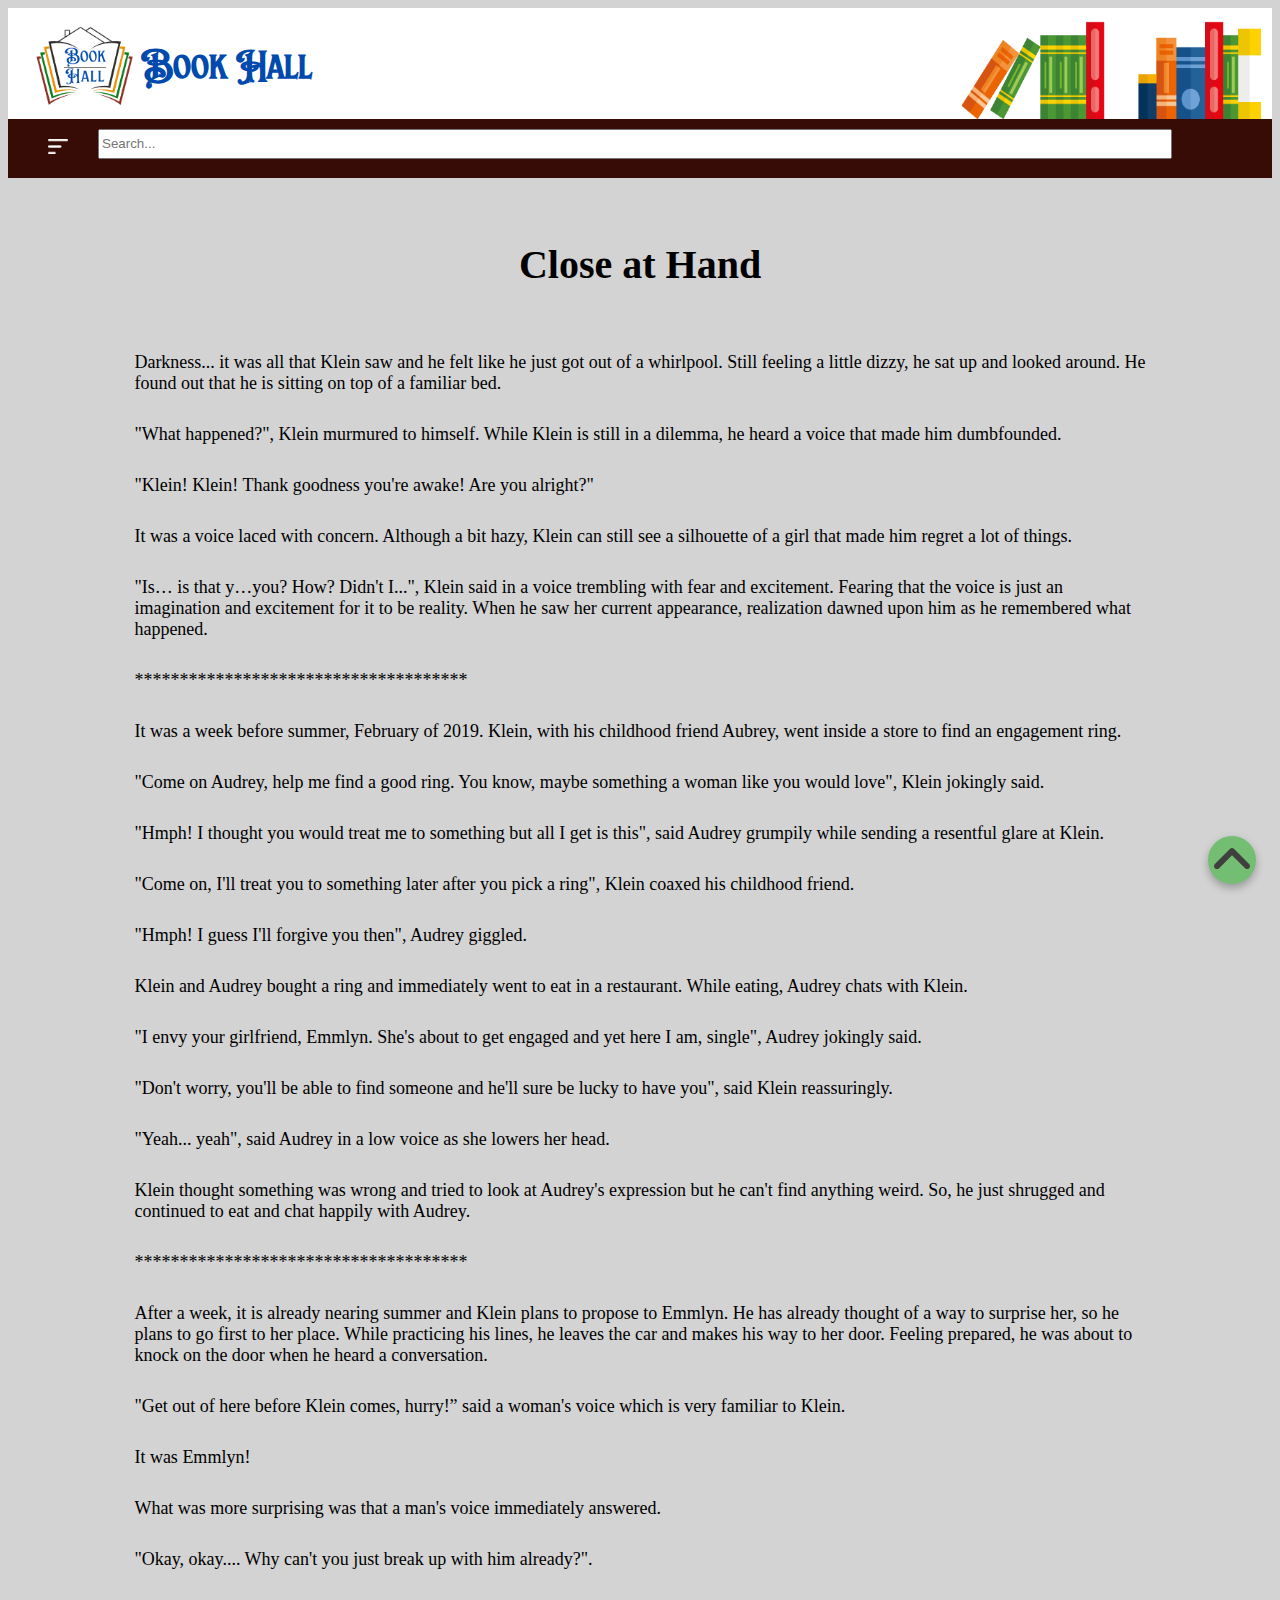
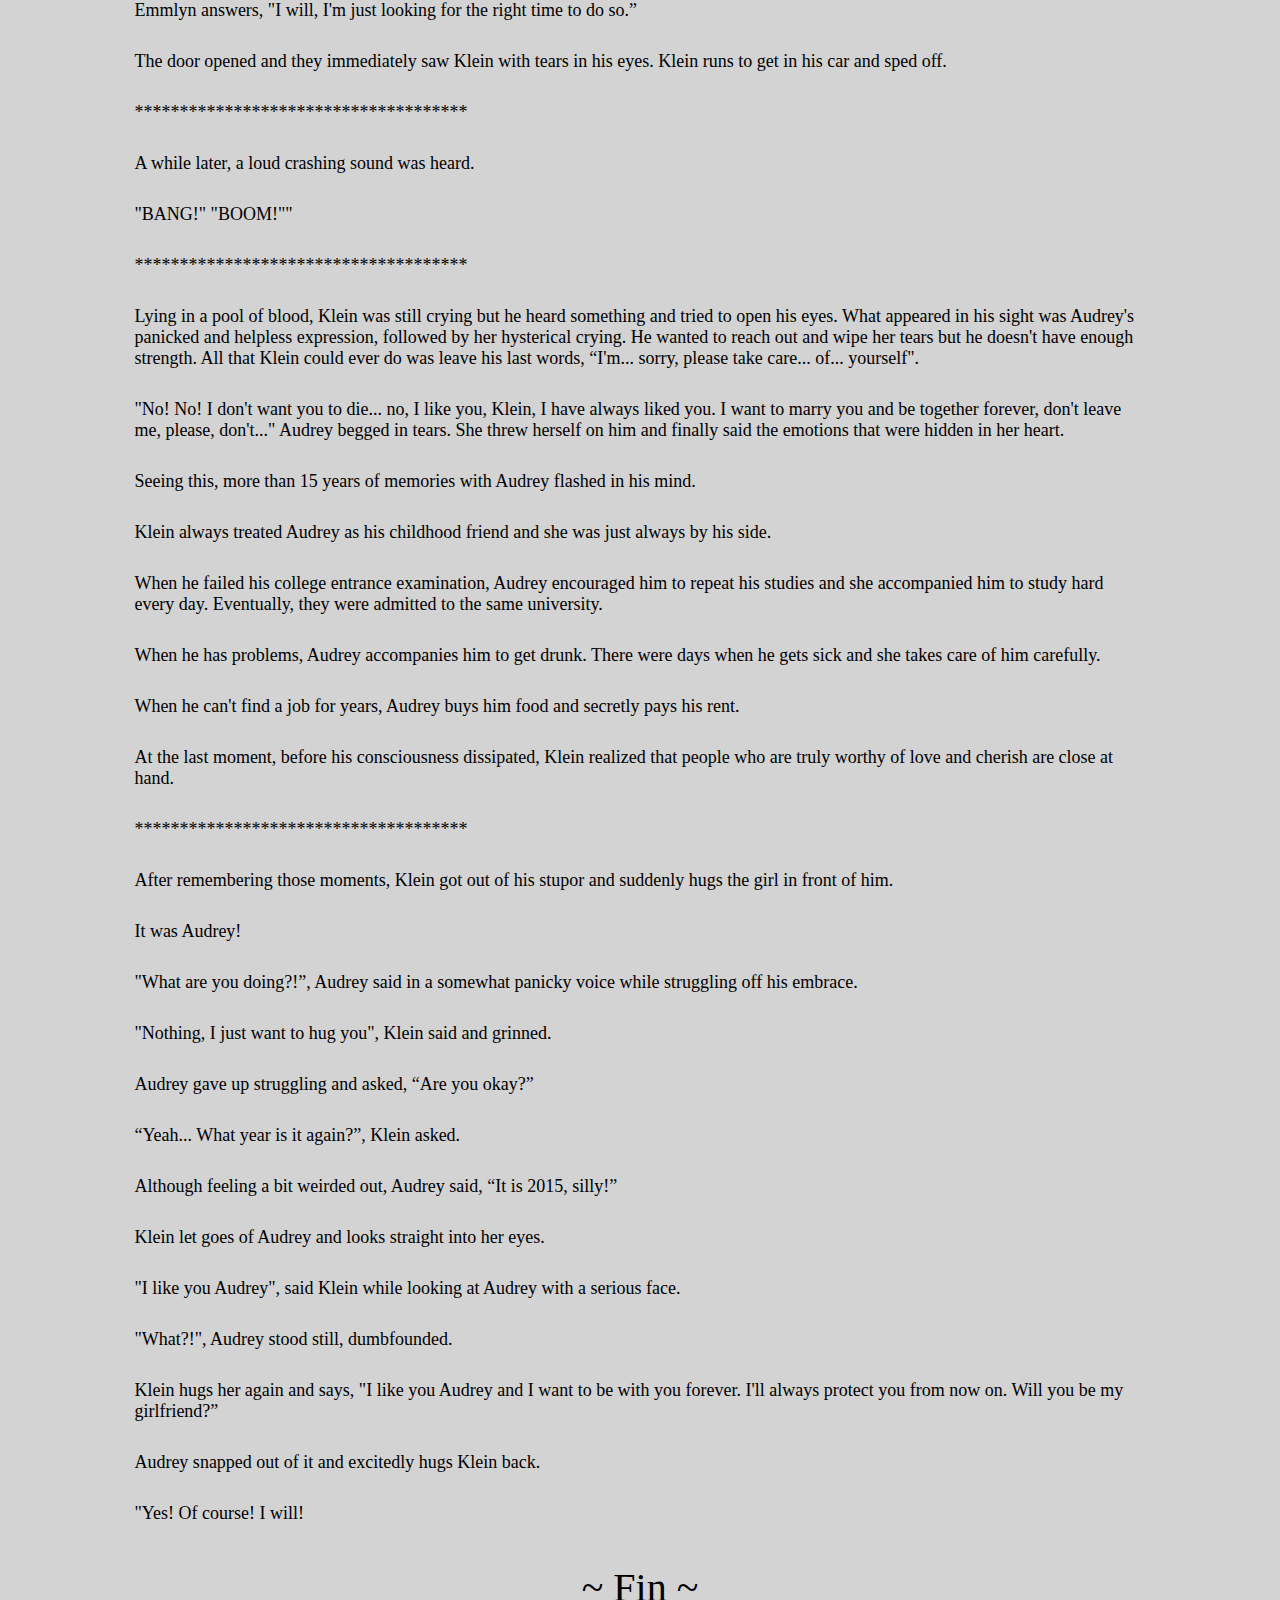
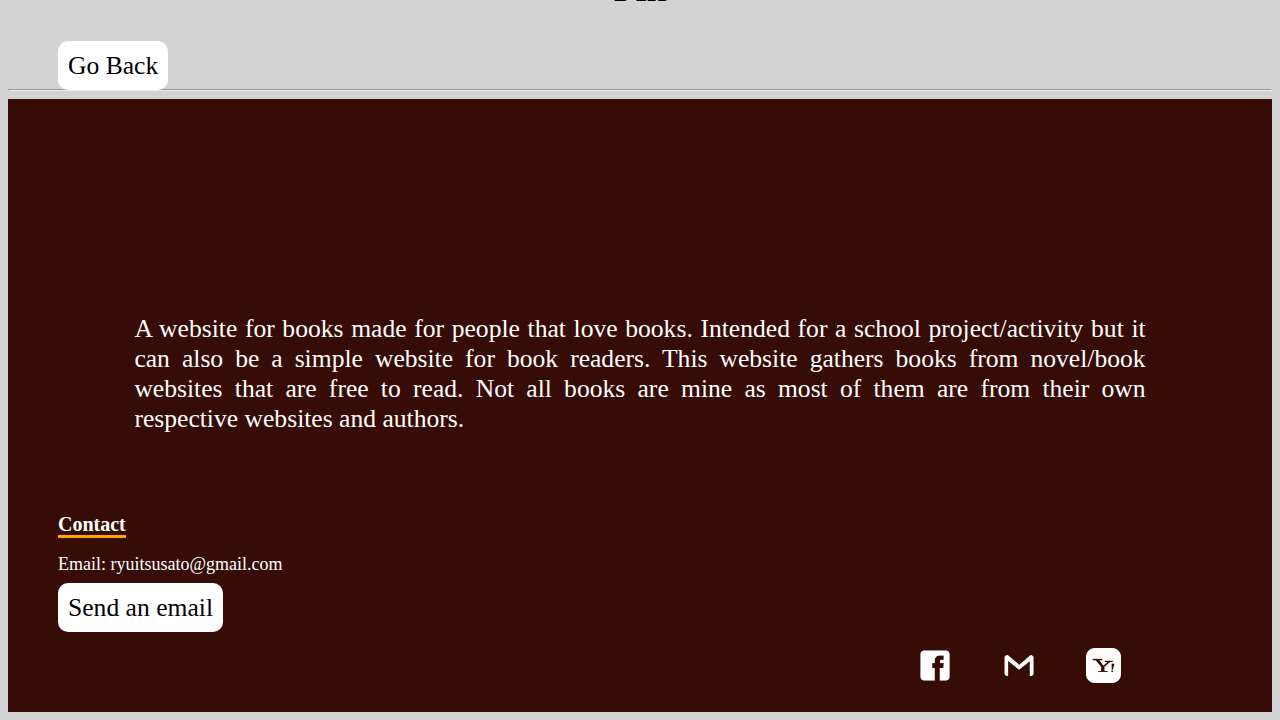
<file: close_at_hand.html>
<!DOCTYPE html>
<html lang="en">
<head>
    <meta charset="UTF-8">
    <meta name="viewport" content="width=device-width, initial-scale=1.0">
    <link rel="stylesheet" href="stylesheet.css">
    <title>Read Close at Hand</title>
    <link rel="icon" type="image/x-icon" href="imgs/BookLogo.png">
</head>
<body>
    <header>
        <div id="top">
            <div id="toptxt">
                <a href="index.html">
                    <div>
                        <img id="logo" src="imgs/BookLogo.png" alt="Book Hall">
                        <h1 id="title">Book Hall</h1>
                    </div>
                </a>
            </div>
            <div id="headwrap"> </div>
            <img id="shelf" src="imgs/bookshelve.png" alt="bookshelve">
        </div>
        <div id="navcontainer">
            <div id="topnav" class="nav">
                <a href="javascript:void(0);" class="icon" onclick="myFunction()">
                    <img src="imgs/menu.png" class="menu">
                </a>
                <a href="index.html">Home</a>
                <a href="#bookslides">Books</a>
                <a href="#revwrap">Reviews</a>
                <a href="#ogslides">Original Works</a>
                <a href="#contact">Contact Us</a>
            </div>
            <input type="text" placeholder="Search...">
        </div>
        
        <!--JS MENU-->
        <script>
            function myFunction() {
                var x = document.getElementById("topnav");
                if (x.className === "nav") {
                    x.className += " responsive";
                } else {
                    x.className = "nav";
                }
                }
        </script>

    </header>
    
    <main>
        <div class="border">
            <h1 class="ogworktl">Close at Hand</h1>
        </div>

        <div class="ogpar">
            <p>
                Darkness... it was all that Klein saw and he felt like he just got out of a whirlpool. Still feeling a little dizzy, he sat up and looked around. He found out that he is sitting on top of a familiar bed.
            </p>

            <p>
                "What happened?", Klein murmured to himself. While Klein is still in a dilemma, he heard a voice that made him dumbfounded.
            </p>

            <p>
                "Klein! Klein! Thank goodness you&apos;re awake! Are you alright?"
            </p>

            <p>
                It was a voice laced with concern. Although a bit hazy, Klein can still see a silhouette of a girl that made him regret a lot of things.
            </p>

            <p>
                "Is… is that y…you? How? Didn&apos;t I...", Klein said in a voice trembling with fear and excitement. Fearing that the voice is just an imagination and excitement for it to be reality. When he saw her current appearance, realization dawned upon him as he remembered what happened.
            </p>

            <p>
                *************************************
            </p>

            <p>
                It was a week before summer, February of 2019. Klein, with his childhood friend Aubrey, went inside a store to find an engagement ring.
            </p>

            <p>
                "Come on Audrey, help me find a good ring. You know, maybe something a woman like you would love", Klein jokingly said.
            </p>

            <p>
                "Hmph! I thought you would treat me to something but all I get is this", said Audrey grumpily while sending a resentful glare at Klein.
            </p>

            <p>
                "Come on, I&apos;ll treat you to something later after you pick a ring", Klein coaxed his childhood friend.
            </p>

            <p>
                "Hmph! I guess I&apos;ll forgive you then", Audrey giggled.
            </p>

            <p>
                Klein and Audrey bought a ring and immediately went to eat in a restaurant. While eating, Audrey chats with Klein.
            </p>

            <p>
                "I envy your girlfriend, Emmlyn. She&apos;s about to get engaged and yet here I am, single", Audrey jokingly said.
            </p>

            <p>
                "Don&apos;t worry, you&apos;ll be able to find someone and he&apos;ll sure be lucky to have you", said Klein reassuringly.
            </p>

            <p>
                "Yeah... yeah", said Audrey in a low voice as she lowers her head.
            </p>

            <p>
                Klein thought something was wrong and tried to look at Audrey&apos;s expression but he can&apos;t find anything weird. So, he just shrugged and continued to eat and chat happily with Audrey.
            </p>

            <p>
                *************************************
            </p>

            <p>
                After a week, it is already nearing summer and Klein plans to propose to Emmlyn. He has already thought of a way to surprise her, so he plans to go first to her place. While practicing his lines, he leaves the car and makes his way to her door. Feeling prepared, he was about to knock on the door when he heard a conversation.
            </p>

            <p>
                "Get out of here before Klein comes, hurry!” said a woman's voice which is very familiar to Klein.
            </p>

            <p>
                It was Emmlyn!
            </p>

            <p>
                What was more surprising was that a man&apos;s voice immediately answered.
            </p>

            <p>
                "Okay, okay.... Why can&apos;t you just break up with him already?".
            </p>

            <p>
                Emmlyn answers, "I will, I&apos;m just looking for the right time to do so.”
            </p>

            <p>
                The door opened and they immediately saw Klein with tears in his eyes. Klein runs to get in his car and sped off.
            </p>

            <p>
                *************************************
            </p>

            <p>
                A while later, a loud crashing sound was heard.
            </p>

            <p>
                "BANG!" "BOOM!""
            </p>

            <p>
                *************************************
            </p>

            <p>
                Lying in a pool of blood, Klein was still crying but he heard something and tried to open his eyes. What appeared in his sight was Audrey&apos;s panicked and helpless expression, followed by her hysterical crying. He wanted to reach out and wipe her tears but he doesn&apos;t have enough strength. All that Klein could ever do was leave his last words, “I&apos;m... sorry, please take care... of... yourself".
            </p>

            <p>
                "No! No! I don&apos;t want you to die... no, I like you, Klein, I have always liked you. I want to marry you and be together forever, don&apos;t leave me, please, don&apos;t..." Audrey begged in tears. She threw herself on him and finally said the emotions that were hidden in her heart.
            </p>

            <p>
                Seeing this, more than 15 years of memories with Audrey flashed in his mind.
            </p>

            <p>
                Klein always treated Audrey as his childhood friend and she was just always by his side.
            </p>

            <p>
                When he failed his college entrance examination, Audrey encouraged him to repeat his studies and she accompanied him to study hard every day. Eventually, they were admitted to the same university.
            </p>

            <p>
                When he has problems, Audrey accompanies him to get drunk. There were days when he gets sick and she takes care of him carefully.
            </p>

            <p>
                When he can&apos;t find a job for years, Audrey buys him food and secretly pays his rent.
            </p>

            <p>
                At the last moment, before his consciousness dissipated, Klein realized that people who are truly worthy of love and cherish are close at hand.
            </p>

            <p>
                *************************************
            </p>

            <p>
                After remembering those moments, Klein got out of his stupor and suddenly hugs the girl in front of him.
            </p>

            <p>
                It was Audrey!
            </p>

            <p>
                "What are you doing?!”, Audrey said in a somewhat panicky voice while struggling off his embrace.
            </p>

            <p>
                "Nothing, I just want to hug you", Klein said and grinned.
            </p>

            <p>
                Audrey gave up struggling and asked, “Are you okay?”
            </p>

            <p>
                “Yeah... What year is it again?”, Klein asked.
            </p>

            <p>
                Although feeling a bit weirded out, Audrey said, “It is 2015, silly!”
            </p>

            <p>
                Klein let goes of Audrey and looks straight into her eyes.
            </p>

            <p>
                "I like you Audrey", said Klein while looking at Audrey with a serious face.
            </p>

            <p>
                "What?!", Audrey stood still, dumbfounded.
            </p>

            <p>
                Klein hugs her again and says, "I like you Audrey and I want to be with you forever. I&apos;ll always protect you from now on. Will you be my girlfriend?”
            </p>

            <p>
                Audrey snapped out of it and excitedly hugs Klein back.
            </p>

            <p>
                "Yes! Of course! I will!
            </p>
        </div>

        <p class="border">~ Fin ~</p>

        <a class="email" href="index.html">Go Back</a>
        <hr>
        <a href='#' class="stt" title="scroll to top"></a>
    </main>

    <footer>
        <div class="footercont">
            <p class="about" id="contact">
                A website for books made for people that love books. Intended for a school project/activity but it can also be a simple website for book readers. This website gathers books from novel/book websites that are free to read. Not all books are mine as most of them are from their own respective websites and authors.
            </p><br><br><br>
        
            <h1 class="contacthead">
                Contact
            </h1>
        
            <p class="contactinfo">
                Email: ryuitsusato@gmail.com
            </p>
            <a class="email" href="mailto:ryuitsusato@gmail.com">Send an email</a> 
                <div class="logocntr">
                        <a href="https://www.facebook.com/just.left.BLaNk">
                            <img class="slogo" src="imgs/facebook.png" title="Facebook">
                        </a>
                        <a href="mailto: ryuitsusato@gmail.com">
                            <img class="slogo" src="imgs/gmail.png" title="Gmail">
                        </a>
                        <a href="mailto: derieledzelquisao@yahoo.com">
                            <img class="slogo" src="imgs/yahoo.png" title="Yahoo">
                        </a>
                </div>
        </div>
    </footer>
</body>
</html>
</file>
<file: stylesheet.css>
body{
    background-color: lightgray;
    overflow: scroll;
}

:root { scroll-behavior: smooth; }

@font-face {
    font-family: Brookshire;
    src: url(Brookshire.ttf);
}

/*header*/
#top{
    display: flex;
    background-color: white;
}

#toptxt{
    max-width: 100%;
}

#logo{
    width: 25%;
    height: 25%;
    float: left;
    margin-left: 5%;
}

#title{
    font-size: 250%;
    text-align: left;
    font-family:'Brookshire';
    float: left;
    vertical-align: middle;
    margin-top: 7.5%;
    color: #004AAD;
}

#headwrap{
    max-width: 20%;
    padding-right: 40%;
}

#shelf{
    display: flex;
    float: right;
    max-width: 25%;
    margin-top: 1%;
    max-height: auto;
}


@media (max-width: 1227px) {
    #headwrap{
    padding-right: 35%;
    }
}

@media (max-width: 1000px) {
    #headwrap{
    padding-right: 25%;}
    img#shelf {
    margin-top: 2%;}
}

@media (max-width: 800px) {
    img#shelf {
    display: none;}
    #headwrap{
    display: none;
    }
}

#navcontainer{
    display: flex;
    position: sticky;
    background-color: hsl(7, 80%, 12%);
    padding: 10px 0px 10px 0px;
    width: 100%;
}

#navcontainer #topnav{
    background-color: hsl(7, 80%, 12%);
    font-family: 'Gill Sans MT';
}


#topnav a{
    text-decoration: none;
    padding: 10px 50px 10px 50px;
    text-align: center;
    width: 20%;
    vertical-align: middle;
}

#topnav a:link{
    color: white;
}

#topnav a:visited{
    color: white;
}

#topnav a:hover{
    background-color: #053905;
}

#topnav a:active{
    background-color: black;
}


#navcontainer input{
    text-align: left;
    margin: 0;
    margin-left: 10%;
    float: right;
    width: 30%;
    height: 20px;
    vertical-align: middle;
}

.menu{
    height: auto;
    width: 20px;
    padding: 0;
    margin: 0;
}

#topnav a.icon{
    padding: 10px 50px 10px 40px;
    width: 0;
}

@media screen and (max-width: 1360px) {
    .nav a {display: none;}
    .nav a.icon {
        float: right;
        display: block;
    }
  }

  @media screen and (max-width: 1360px) {
    .nav.responsive {position: relative;}
    .nav.responsive .icon {
        position: flex;
        left: 0;
        top: 0;
    }
    .nav.responsive a {
        float: none;
        display: block;
        text-align: left;
    }
  }


/*no menu*/
@media (min-width: 1360px) {
    img.menu {
    display: none;}
    a.icon {
    display: none;}
}

/*searchbar*/
@media screen and (max-width: 1380px) {
    #navcontainer input{
        margin-left: 0;
        width: 40%;
    }
}

    @media screen and (max-width: 1360px) {
        #navcontainer input{
            margin-left: 0;
            width: 85%;
            height: 30px;
        }
    }

    @media screen and (max-width: 720px) {
        #navcontainer input{
            margin-left: 0;
            width: 80%;
            height: 30px;
        }
    }

    @media screen and (max-width: 570px) {
        #navcontainer input{
            margin-left: 0;
            width: 70%;
            height: 30px;
        }
    }

/*main*/
#home {
    position: relative;
    text-align: left;
    color: white;
    height: auto;
}

#homeimg{
    max-width: 100%;
    max-height: 100%
}

#homeimg{
    filter: brightness(50%);
    margin-top: 5px;
}

#hometext {
    position: absolute;
    display: inline;
    font-family:'Gill Sans MT';
    font-size: 3vw;
    max-width: 50%;
    font-weight: bolder;
    top: 60%;
    left: 2%;
}

@media screen and (max-width: 600px){
    #hometext{
        font-size: 4vw;
        height: auto;
        top: 40%;
        max-width: 40%;
    }
}

/*Home Book Slides*/
.headcont{
    background-color: hsl(7, 80%, 12%);
    margin: 1px 0 5px 0;
    padding: 1% 0;
}

.secthead{
    font-size: 3vw;
    color: white;
    margin: 0 0 0 10%;
    font-family: 'Brookshire';
    font-weight: lighter;
}

#bookslides{
    margin-bottom: -29%;
}

@keyframes tonext {
    75% {
      left: 0;
    }
    95% {
      left: 100%;
    }
    98% {
      left: 100%;
    }
    99% {
      left: 0;
    }
  }
  
    @keyframes tostart {
        75% {
        left: 0;
        }
        95% {
        left: -300%;
        }
        98% {
        left: -300%;
        }
        99% {
        left: 0;
        }
    }
  
    @keyframes snap {
        96% {
        scroll-snap-align: center;
        }
        97% {
        scroll-snap-align: none;
        }
        99% {
        scroll-snap-align: none;
        }
        100% {
        scroll-snap-align: center;
        }
    }
  
    #slides {
        display: flex;
        text-align: center;
        width: 100%;
        height: auto;
        margin: 0;
        padding: 0;
        font-family: 'Lato', sans-serif;
    }
  
    * {
        box-sizing: border-box;
        scrollbar-color: transparent transparent;
        scrollbar-width: 5px;
    }
  
    *::-webkit-scrollbar {
        width: 0;
    }
  
    *::-webkit-scrollbar-track {
        background: transparent;
    }
  
    *::-webkit-scrollbar-thumb {
        background: transparent;
        border: none;
    }
    
    * {
        -ms-overflow-style: none;
    }
  
    ol, li {
        list-style-type: none;
        margin: 0;
        padding: 0;
        overflow: hidden;
    }
  
    .carousel {
        position: relative;
        padding-top: 75%;
        filter: drop-shadow(0 0 10px #0003);
        perspective: 100px;
    }
  
    .carousel__viewport {
        max-width: 70%;
        height: 60%;
        position: absolute;
        top: 0;
        right: 0;
        bottom: 0;
        left: 15%;
        display: flex;
        overflow-x: scroll;
        counter-reset: item;
        scroll-behavior: smooth;
        scroll-snap-type: x mandatory;
        list-style-type: none;
    }
  
    .carousel__slide {
        position: relative;
        flex: 0 0 100%;
        width: 100%;
        background-color: hsl(7, 80%, 12%);
        counter-increment: item;
    }
  
    .carousel__slide:nth-child(even) {
        background-color: hsl(7, 28%, 28%);
    }
  
    .carousel__slide:before {
        content: none;
        position: absolute;
        top: 50%;
        left: 50%;
        transform: translate3d(-50%,-40%,70px);
        color: #fff;
        font-size: 2em;
    }
  
    .carousel__snapper {    
        position: absolute;
        top: 0;
        left: 0;
        width: 100%;
        height: 20%;
        scroll-snap-align: center;
    }
  
    @media (hover: hover) {
        .carousel__snapper {
            animation-name: tonext, snap;
            animation-timing-function: ease;
            animation-duration: 4s;
            animation-iteration-count: infinite;
            }
  
    .carousel__slide:last-child .carousel__snapper {
        animation-name: tostart, snap;
        }
    }
  
    @media (prefers-reduced-motion: reduce) {
        .carousel__snapper {
        animation-name: none;
        }
    }
  
    .carousel:hover .carousel__snapper,
        .carousel:focus-within .carousel__snapper {
        animation-name: none;
    }
  
    .carousel__navigation {
        position: absolute;
        right: 0;
        bottom: 38%;
        left: 0;
        text-align: center;
    }
  
    .carousel__navigation-list,
    .carousel__navigation-item {
        display: inline-block;
    }
  
    .carousel__navigation-button {
        display: inline-block;
        width: 1.5rem;
        height: 1.5rem;
        background-color: whitesmoke;
        background-clip: content-box;
        border: 0.25rem solid transparent;
        border-radius: 50%;
        font-size: 0;
        transition: transform 0.1s;
    }
  
    .carousel::before,
    .carousel::after,
    .carousel__prev,
    .carousel__next {
        position: absolute;
        top: 0;
        width: 8vw;
        height: 8vw;
        transform: translateY(225%);
        border-radius: 50%;
        font-size: 0;
        outline: 0;
    }
  
    .carousel::before,
    .carousel__prev {
        left: 1%;
    }
    
    .carousel::after,
    .carousel__next {
        right: 1%;
    }
  
    .carousel::before,
    .carousel::after {
        content: '';
        z-index: 1;
        background-color: lightgray;
        background-size: 1.5rem 1.5rem;
        background-repeat: no-repeat;
        background-position: center center;
        color: #333;
        font-size: 2.5rem;
        line-height: 4rem;
        text-align: center;
        pointer-events: none;
    }
  
    .carousel::before {
        background-image: url("data:image/svg+xml,%3Csvg viewBox='0 0 100 100' xmlns='http://www.w3.org/2000/svg'%3E%3Cpolygon points='0,50 80,100 80,0' fill='%333'/%3E%3C/svg%3E");
    }
  
    .carousel::after {
        background-image: url("data:image/svg+xml,%3Csvg viewBox='0 0 100 100' xmlns='http://www.w3.org/2000/svg'%3E%3Cpolygon points='100,50 20,100 20,0' fill='%333'/%3E%3C/svg%3E");
    }

    .carousel::before {
        left: 15.5%;
    }

    .carousel::after {
        right: 15.5%;
    }


.slidecont{
    display: flex;
    padding: 15% 0 10% 15%;
}

.bookimg{
    margin: 0;
    background-color: white;
    float: left;
    display: flex;
    vertical-align: middle;
    max-width: 250%;
    height: auto;
}

.desccont{
    margin: 0 20% 0 25%;
    display: block;
    height: auto;
}

.booktitle{
    color: white;
    font-family: 'Georgia';
    text-align: left;
    display: flex;
    font-size: 2vw;
    margin: 0;
}

.bookdesc{
    color: white;
    font-family: 'Georgia';
    text-align: left;
    display: flex;
    vertical-align: middle;
    text-overflow: ellipsis;
    font-size: 1.5vw;
}

.read{
    background-color: white;
    color: black;
    padding: 10px;
    z-index: 888;
    text-decoration: none;
    overflow: hidden;
    border-radius: 5px;
}

/*read now link*/
.desccont a.read:link{
    color: black;
}

.desccont a.read:hover{
    background-color: #053905;
    color: white;
}

.desccont a.read:active{
    background-color: black;
}

/*book title link*/
.booktitle a:link{
    text-decoration: none;
    color: white;
}

.booktitle a:hover{
    color: white;
}

.booktitle a:active{
    color: white;
}

.booktitle a:visited{
    color: white;
}

@media screen and (max-width: 1024px) {
    .slidecont{
        margin-top: -4%;
    }
    .read{
        padding: 10px;
    }
}

@media screen and (max-width: 770px) {
    .bookimg{
        max-width: 150%
    }
    .slidecont{
        margin-top: -2.5%;
    }
    .desccont{
        margin-left: 20%;
    }
}

@media screen and (max-width: 600px) {
    .carousel__viewport{
        max-width: 100%;
        height: auto;
        left: 0;
    }
    .bookimg{
        max-width: 150%;
    }
    .slidecont{
        margin-top: -3%;
        
    }
    .carousel::before,
    .carousel::after,
    .carousel__prev,
    .carousel__next{
        transform: translateY(310%);
        width: 10vw;
        height: 10vw;
    }
    .carousel::before {
        left: 0;
    }
    .carousel::after {
        right: 0;
    }
    .carousel__navigation {
        bottom: 2%;
    }
    .desccont{
        margin-left: 15%;
        margin-right: 15%;
    }
    .bookdesc{
        font-size: 2vw;
        font-weight: lighter;
    }
    .booktitle{
        font-size: 4vw;
    }
    .headcont{
        padding: 3% 0;
    }
    .secthead{
        font-size: 6vw;
    }
    #bookslides{
        margin-bottom: 0;
    }
}

/*Reviews Section*/
.vid{
    position: absolute;
    top: 0;
    left: 0;
    bottom: 0;
    right: 0;
    width: 80%;
    height: 80%;  
}

#revtl{
    position: absolute;
    top: -2%;
    right: 5.5%;
    font-family: 'Gill Sans MT';
    font-size: 3vw;
}

#revnav{
    display: flex;
    z-index: +1;
}

#revnav a {
    position: absolute;
    right: -32%;
    transition: 0.5s;
    padding: 10px 100px;
    width: auto;
    text-decoration: none;
    font-size: 20px;
    color: white;
    border-radius: 5px 0px 0px 5px;
    margin: 0;
    height: auto;
}

#revnav a:hover {
    right: -5%;
    margin: 0;
}

#ROTTWRTW {
    display: flex;
    top: 12%;
    background-color: #04AA6D;
}

#revwrap{
    background-color: white;
}

#vidwrap{
    position: relative;
    overflow: hidden;
    width: 100%;
    padding-top: 50.25%;
}

#revwarning{
    font-family: 'Gill Sans MT';
    font-weight: bolder;
    color: darkred;
    position: absolute;
    top: 82%;
    left: 13%;
    font-size: 3vw;
}

/*Review Side Nav*/
@media screen and (max-width: 1370px){
    #revnav a {
        position: absolute;
        right: -35%;
    }
}

@media screen and (max-width: 1190px){
    #revnav a {
        position: absolute;
        right: -40%;
    }
}

@media screen and (max-width: 1030px){
    #revnav a {
        position: absolute;
        right: -48%;
    }
}

@media screen and (max-width: 830px){
    #revnav a {
        position: absolute;
        right: -63%;
    }
}

@media screen and (max-width: 700px){
    #revnav a {
        position: absolute;
        right: -64%;
        font-size: 15px;
    }
    #revnav a:hover {
        right: -10%;
        margin: 0;
    }
}

@media screen and (max-width: 600px){
    #revnav a {
        position: absolute;
        right: -85%;
    }
}

@media screen and (max-width: 400px){
    #revnav a {
        position: absolute;
        right: -115%;
        font-size: 15px;
    }
    #revnav a:hover {
        right: -20%;
        margin: 0;
    }
}

@media screen and (max-width: 380px){
    #revnav a {
        position: absolute;
        right: -120%;
        font-size: 15px;
    }
    #revnav a:hover {
        right: -20%;
        margin: 0;
    }
}

#ogslides{
    margin-bottom: -29%;
}

/*Footer*/
.footercont{
    background-color: hsl(7, 80%, 12%);
    padding-top: 15%;
}

.about{
    font-size: 2vw;
    text-align: center;
    font-family: 'Gill Sans';
    color: white;
    text-align: justify;
    margin-left: 10%;
    margin-right: 10%;
}

.contacthead{
    font-size: 20px;
    font-family: 'Gill Sans MT';
    margin: 50px;
    border-bottom: solid orange;
    display: inline;
    color: white;
}

.contactinfo{
    font-size: 18px;
    font-family: 'Gill Sans';
    margin-left: 50px;
    color: white;
}

.email{
    text-decoration: none;
    background-color: white;
    color: black;
    border-radius: 10px;
    overflow: hidden;
    font-size: 2vw;
    border: none;
    margin-left: 50px;
    padding: 10px;
    display: inline;
}

.logocntr{
    display: flex;
    margin-left: 70%;
    margin-right: auto;
    align-items: right;
    width: 20%;
    margin-top: 0;
}

.slogo{
    width: 100%;
    height: auto;
    padding: 25px;
}

.slogo{
    filter: invert();
}

button{
    background-color: transparent;
}

.shawarma{
    background-color: transparent;
    margin-top: 10%;
}

/*Original Works*/
.border{
    text-align: center;
    font-family: 'Gill Sans MT';
    font-size: 40px;
}

.ogworktl{
    font-size: 40px;
    font-family: 'Gill Sans MT';
    text-align: center;
    margin: 5% 0;
}

.ogpar p{
    font-family: 'Gill Sans';
    font-size: 18px;
    margin: 30px 10%;
}

.stt {
    position: fixed;
    right: 1.5rem;
    bottom: 1rem;
    width: 3rem;
    height: 3rem;
    border-radius: 50%;
    background: rgb(74, 181, 74) url("data:image/svg+xml;utf8,%3Csvg xmlns='http://www.w3.org/2000/svg' viewBox='0 0 384 512'%3E%3Cpath fill='currentColor' d='M352 352c-8.188 0-16.38-3.125-22.62-9.375L192 205.3l-137.4 137.4c-12.5 12.5-32.75 12.5-45.25 0s-12.5-32.75 0-45.25l160-160c12.5-12.5 32.75-12.5 45.25 0l160 160c12.5 12.5 12.5 32.75 0 45.25C368.4 348.9 360.2 352 352 352z'%3E%3C/path%3E%3C/svg%3E") center no-repeat;
    box-shadow: 0 0.25rem 0.5rem 0 gray;
    opacity: 0.7;
    z-index: 999;
  }
  .stt:hover {
    opacity: 0.8;
  }
  .stt:focus {
    opacity: 0.9;
  }
  .stt:active {
    opacity: 1;
  }
</file>
